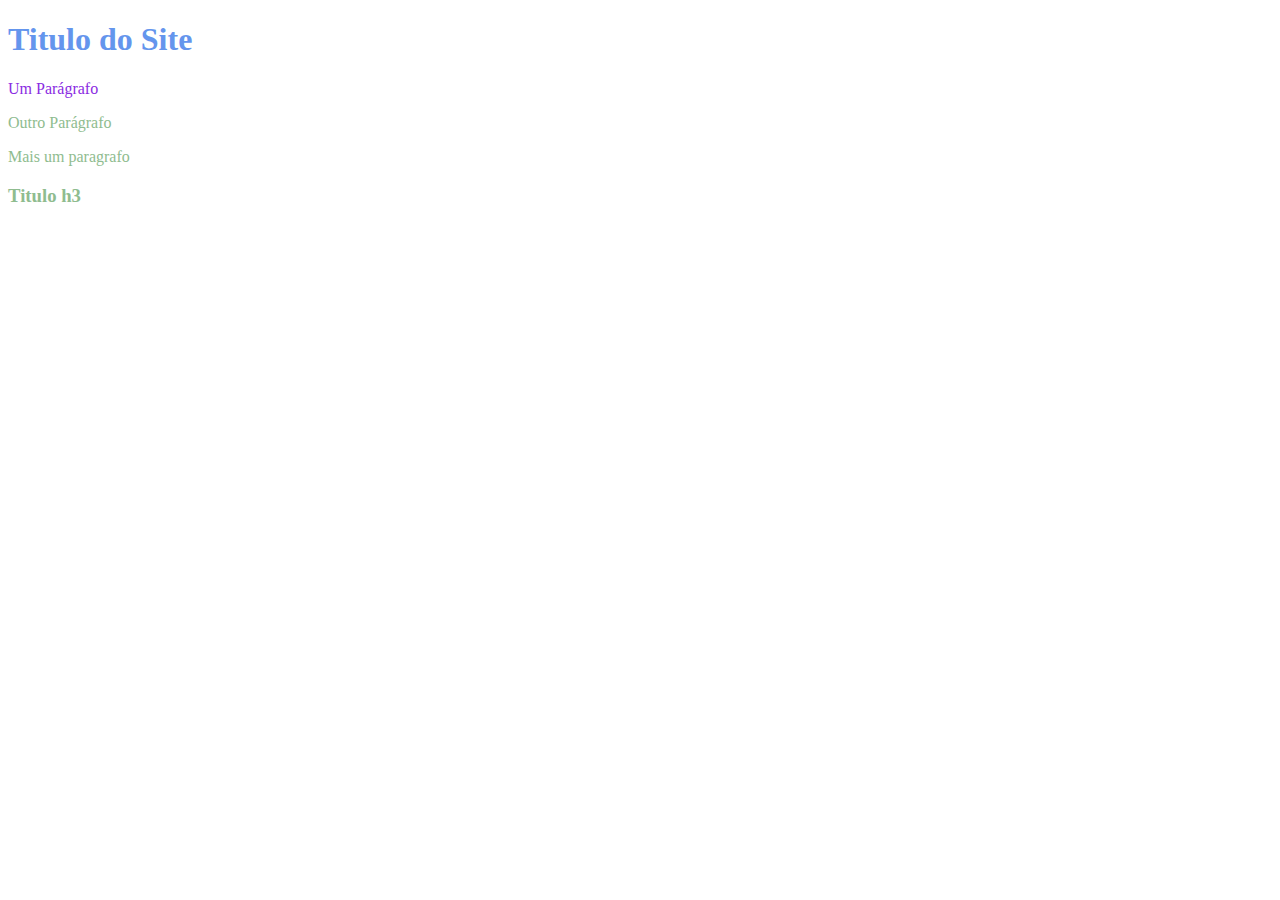
<file: Aula06/index.html>
<!DOCTYPE html>
<html lang="ptbr">
<link rel="stylesheet" href="css/estilo.css"><head>
    <meta charset="UTF-8">
    <meta http-equiv="X-UA-Compatible" content="IE=edge">
    <meta name="viewport" content="width=device-width, initial-scale=1.0">
    <title>Aula06</title>

</head>
<body>
    <h1 id="titulo">Titulo do Site</h1>
    <p class="um">Um Parágrafo</p>
    <p class="dois">Outro Parágrafo</p>
    <p class="dois"> Mais um paragrafo</p>
    <h3 class="dois">Titulo h3</h3>
</body>
</html>
</file>
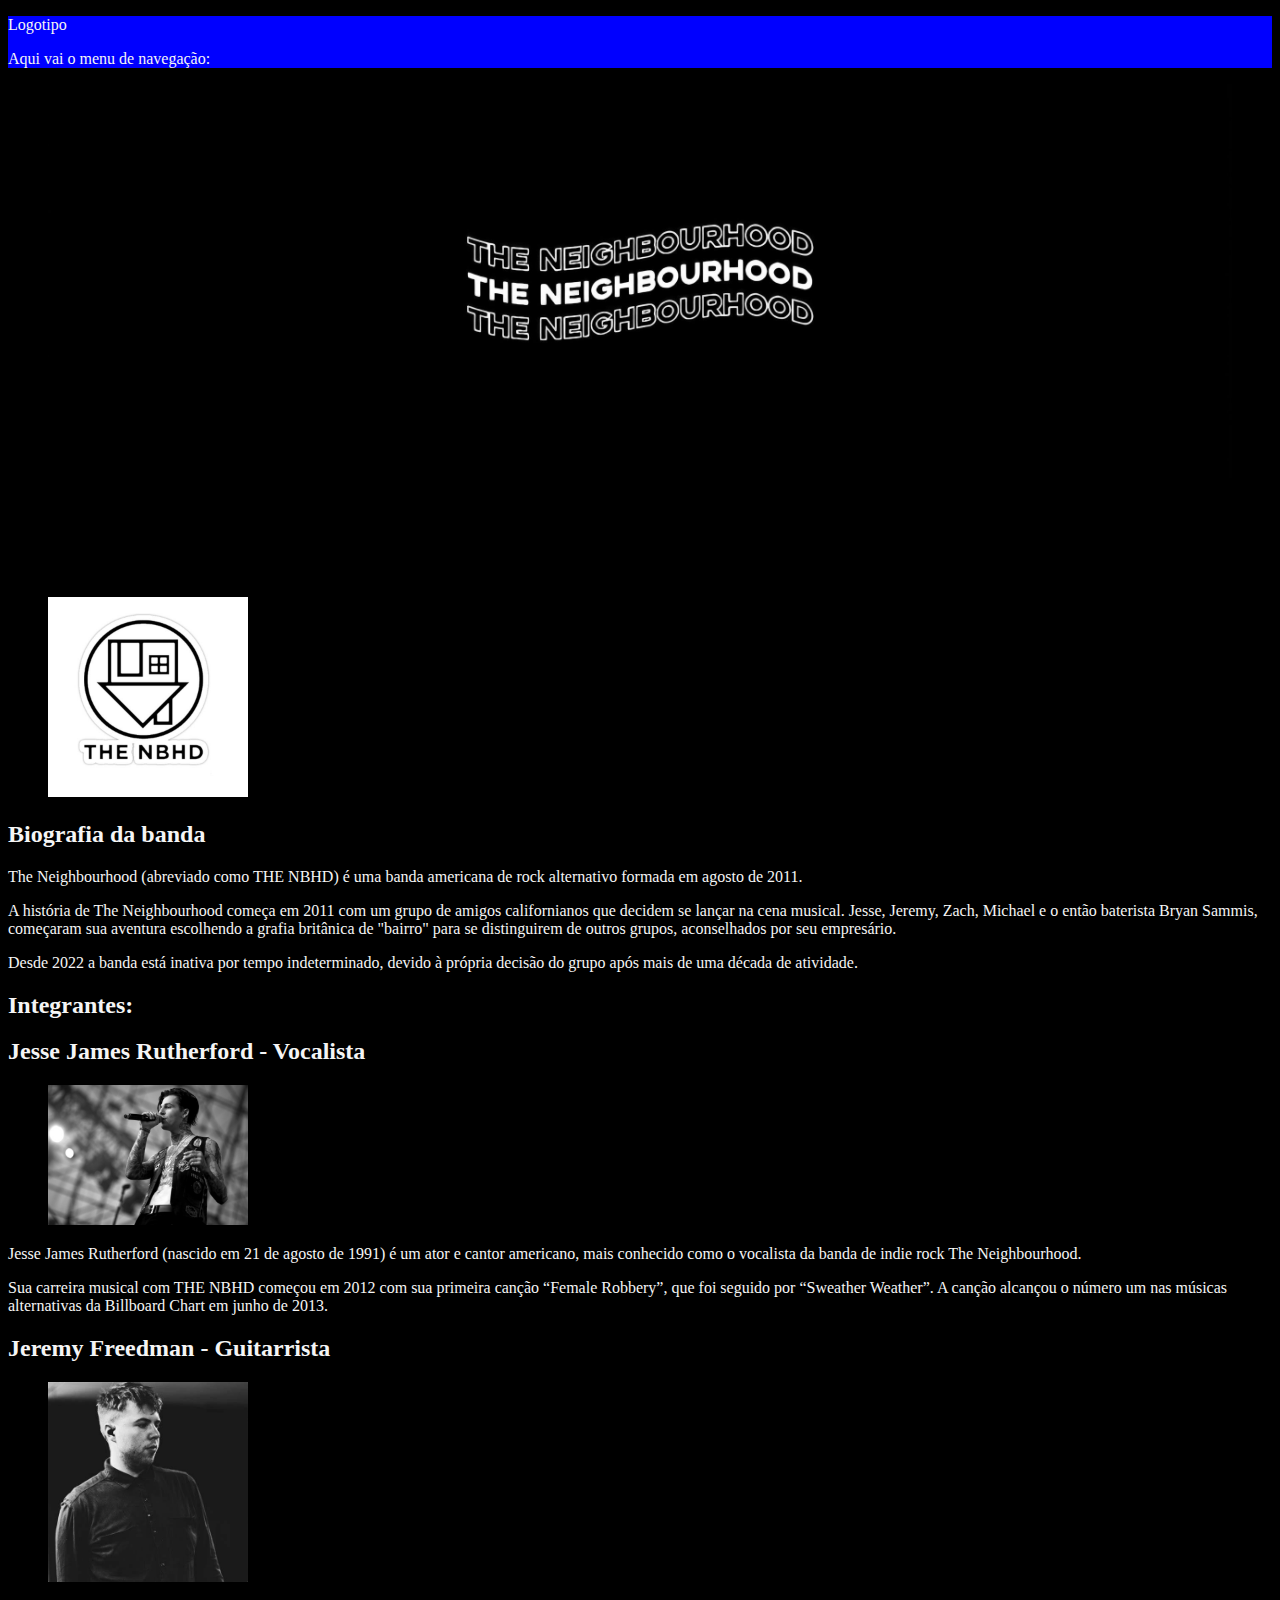
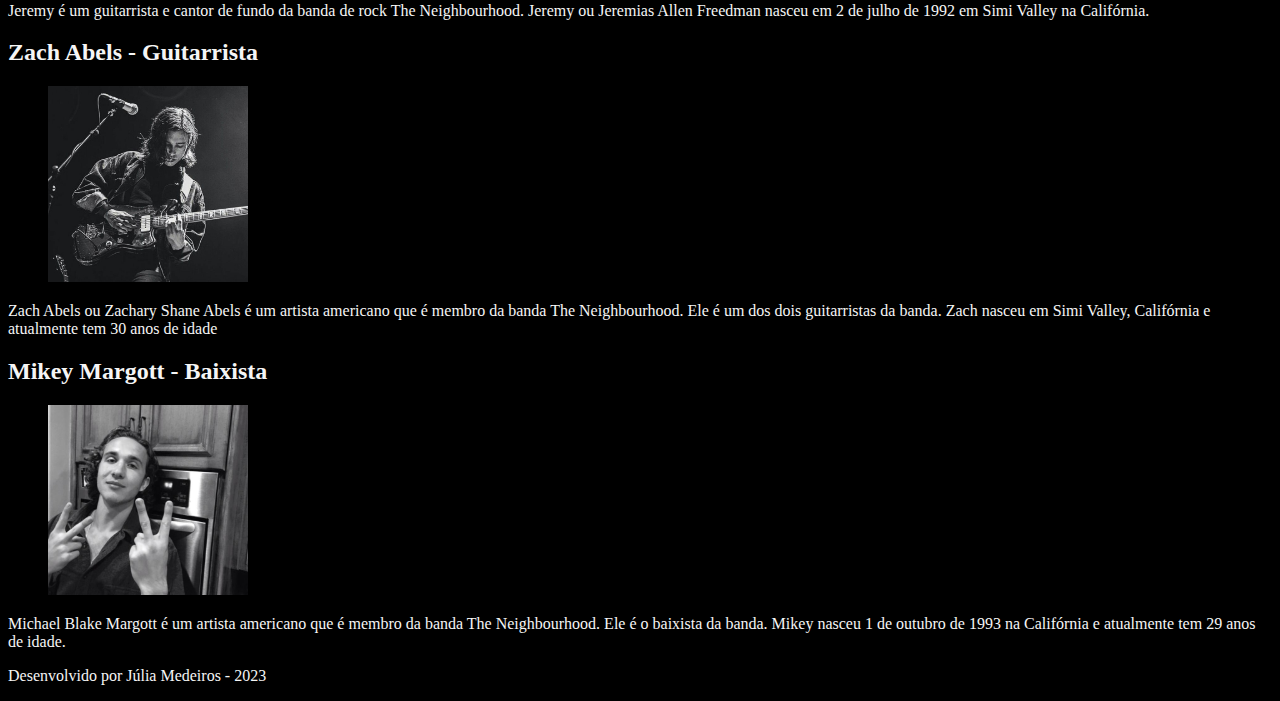
<file: SiteTbhd/index.html>
<!DOCTYPE html>
<html lang="ptbr">
<head>
    <meta charset="UTF-8">
    <meta http-equiv="X-UA-Compatible" content="IE=edge">
    <meta name="viewport" content="width=device-width, initial-scale=1.0">
    <link rel="stylesheet" href="css/estilo.css">
    <title>The Neighbourhood

    </title>
</head>
<body>
 <header>
   <div class="logo">
      <p>Logotipo
   </div>
   </p>
   <nav>
      <p>Aqui vai o menu de navegação:</p>
   </nav>
 </header>
 <figure>
   <img class="banner" src="imagens/banner.jpg" alt="">
 </figure>
 <div> class="container"
 <main>
</div>
    <h1>The Neighbourhood</h1>
 <article>

   <figure>
      <img src="imagens/theneigh.jpg" alt=""width="200">
   </figure>

<h2>Biografia da banda</h2>

<section>
<p>
   The Neighbourhood (abreviado como THE NBHD) é uma banda americana de rock alternativo formada em agosto de 2011.
</p>
<p>
   A história de The Neighbourhood começa em 2011 com um grupo de amigos californianos que decidem se lançar na cena musical. Jesse, Jeremy, Zach, Michael e o então baterista Bryan Sammis, começaram sua aventura escolhendo a grafia britânica de "bairro" para se distinguirem de outros grupos, aconselhados por seu empresário. 
</p>

<p>
   Desde 2022 a banda está inativa por tempo indeterminado, devido à própria decisão do grupo após mais de uma década de atividade.
</p>
</section>
<h3></h3>
<section>
<h3></h3>
</section> 

 </article>

 <h2>Integrantes:</h2>

 <section>

<h2>Jesse James Rutherford - Vocalista </h2>
<figure>
   <img src="imagens/jesse.jpg" alt=""width="200">
 </figure>
<p>
   Jesse James Rutherford (nascido em 21 de agosto de 1991) é um ator e cantor americano,
   mais conhecido como o vocalista da banda de indie rock The Neighbourhood. 
</p>
<p>
   Sua carreira musical com THE NBHD começou em 2012 com sua primeira canção “Female Robbery”, que
   foi seguido por “Sweather Weather”. A canção alcançou o número um nas músicas alternativas da
   Billboard Chart em junho de 2013. 
</p>
</section>
 
 <section>

<h2> Jeremy Freedman - Guitarrista</h2>
<figure>
   <img src="imagens/jeremy.jfif" alt=""width="200">
  </figure> 
<p>
   Jeremy é um guitarrista e cantor de fundo da banda de rock The Neighbourhood.
   Jeremy ou Jeremias Allen Freedman nasceu em 2 de julho de 1992
   em Simi Valley na Califórnia. 
</p>

 </section>

 <section>

   <h2>Zach Abels - Guitarrista </h2>
   <figure>
      <img src="imagens/zach.jfif" alt=""width="200">
   </figure>
   <p>
      Zach Abels ou Zachary Shane Abels é um artista americano que é membro da banda The Neighbourhood.
      Ele é um dos dois guitarristas da banda. Zach nasceu em Simi Valley, Califórnia e atualmente 
      tem 30 anos de idade 
   </p>


   </p>
 </section>
 <section>

<h2>Mikey Margott - Baixista </h2>
<figure>
   <img src="imagens/Mikey.jfif" alt=""width="200">
</figure>
<p>
   Michael Blake Margott é um artista americano que é membro da banda The Neighbourhood.
 Ele é o baixista da banda. Mikey nasceu 1 de outubro de 1993 na Califórnia e atualmente tem 
29 anos de idade.
</p>

 </article>
 </main>
 <footer><p>Desenvolvido por Júlia Medeiros - 2023</p></footer>
</body>
</html>
</file>
<file: Aula06/css/estilo.css>
p{
    color: aquamarine;
}

.um{color: blueviolet;}

.dois{color: darkseagreen;}

#titulo{
    color: cornflowerblue; }
</file>
<file: SiteTbhd/css/estilo.css>
header{
    background-color: blue;
}

.banner{
    width: 100%;
}
body{
    background-color: black;
}
p{
    color: whitesmoke;
}h2{
    color: whitesmoke;
}
h3{
    color: whitesmoke;
}
.container{
    width: 88%;
    background-color: aqua;
    margin: auto;
}
</file>
